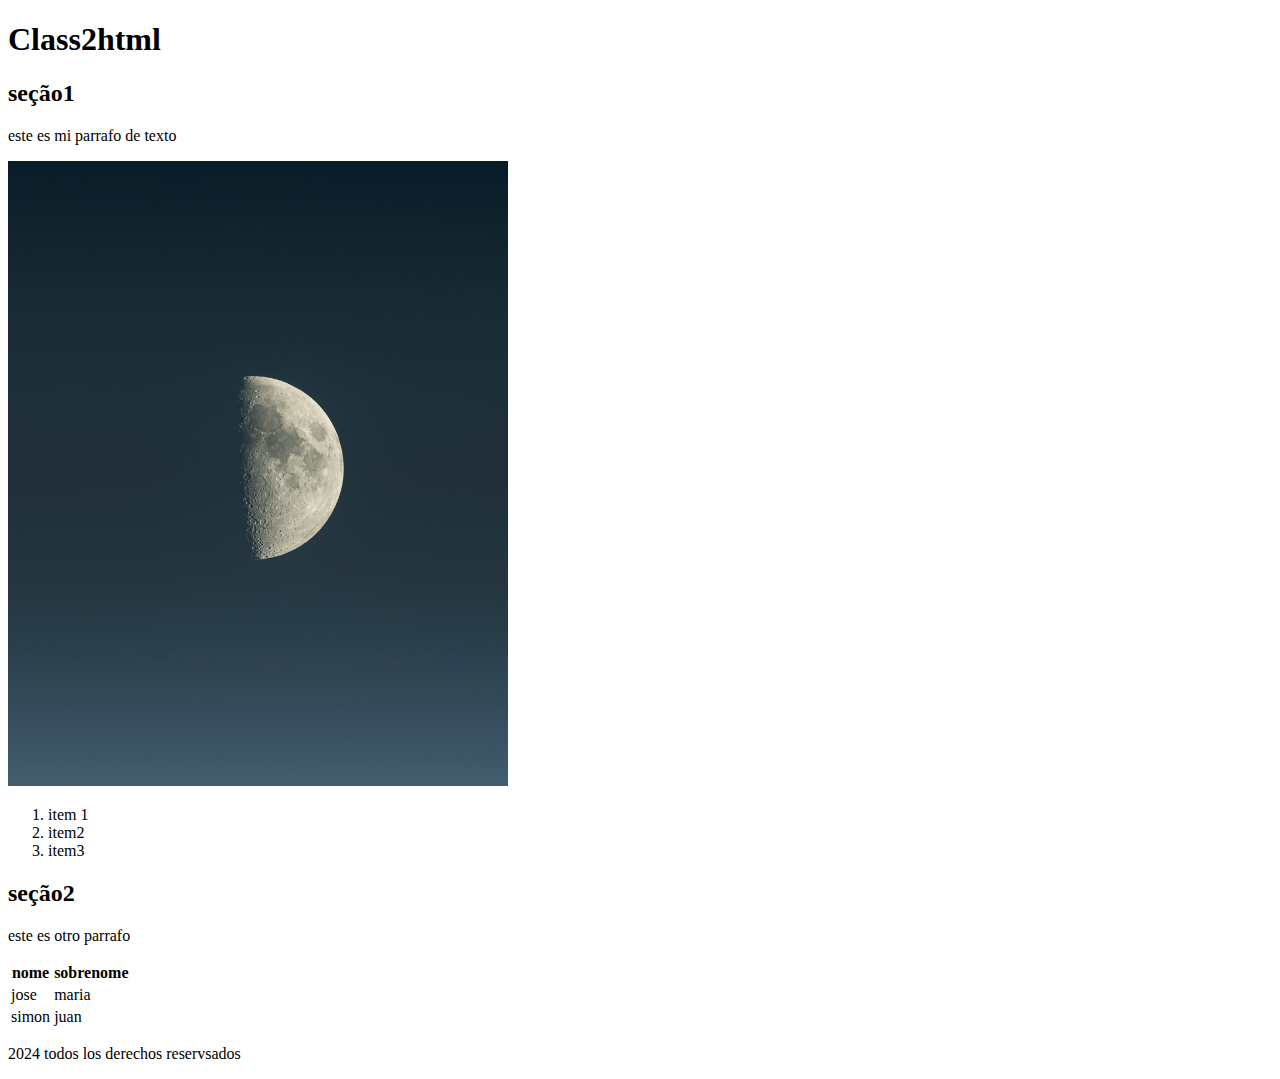
<file: activida2.html>
<!DOCTYPE html>
<html>

<head>
    <title>activida2</title>
</head>

<body>
<header>
    <h1>Class2html</h1>
</header>
<Main>
 <section>
     <h2>seção1</h2>
    <p>este es mi parrafo de texto</p>
    <img src="lua.jpg" width="500px">
    <ol>
        <li>item 1</li>
        <li>item2</li>
        <li>item3</li>
    </ol>
 </section> 
 <section>
   <h2>seção2</h2>  
   <p>este es otro parrafo</p>
   <table>
       <tr>
           <th>nome</th>
           <th>sobrenome</th>
       </tr>
       <tr>
           <td>jose</td>
           <td>maria</td>
       </tr>
       <tr>
           <td>simon</td>
           <td>juan</td>
       </tr>
   </table>
 </section>  
</Main>
<footer>
    <p>2024 todos los derechos reservsados</p>
</footer>
</body>
</html>
</file>
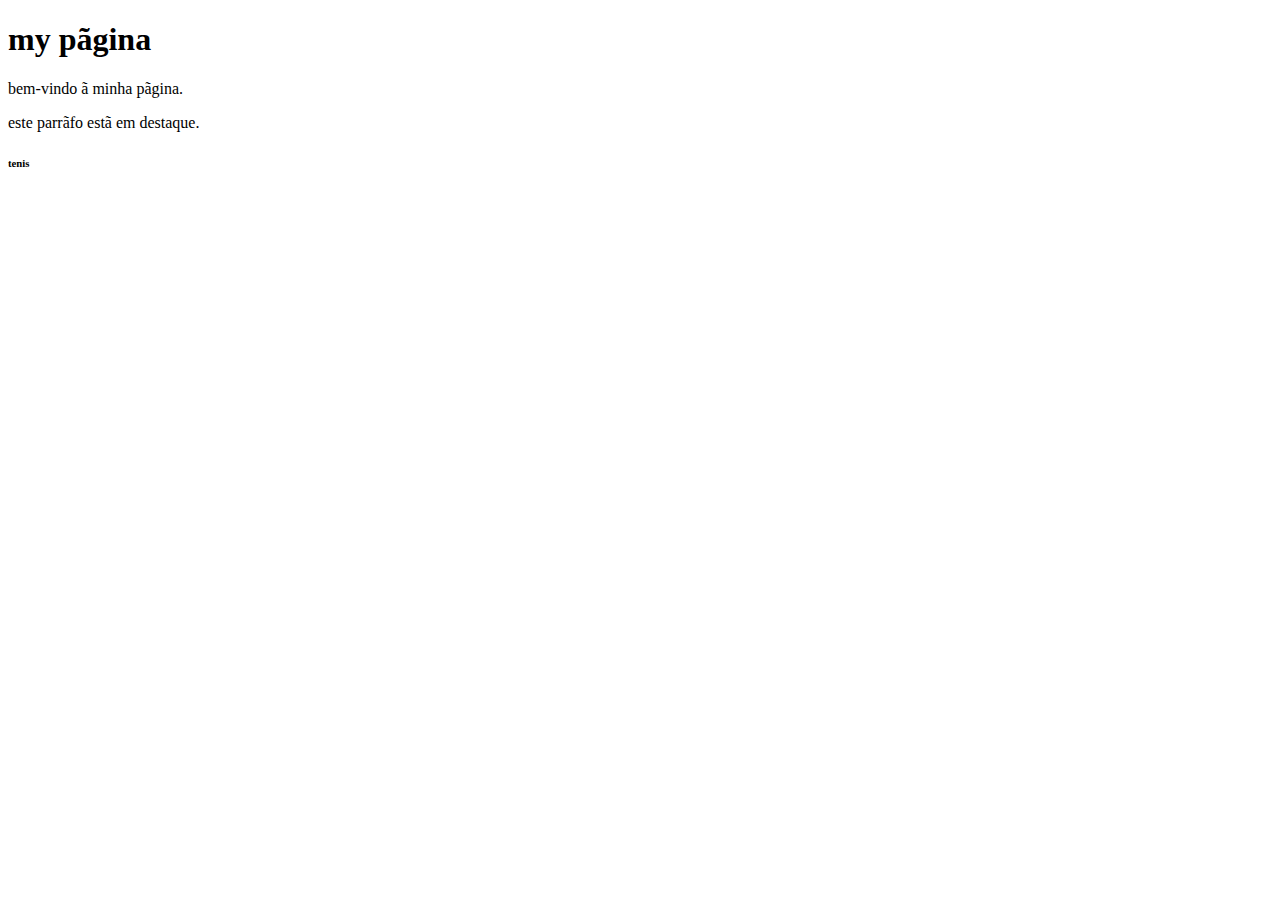
<file: carlos.html>
<!DOCTYPE html>
<html>

<head>

    <title>my pãgina</title>
</head>
<body>
    <h1>my pãgina</h1>
    <p>bem-vindo ã minha pãgina.</p>
    <p class="destaque">este parrãfo estã em destaque.</p>
    <h6>tenis</h6>
    

</body>
</html>
</file>
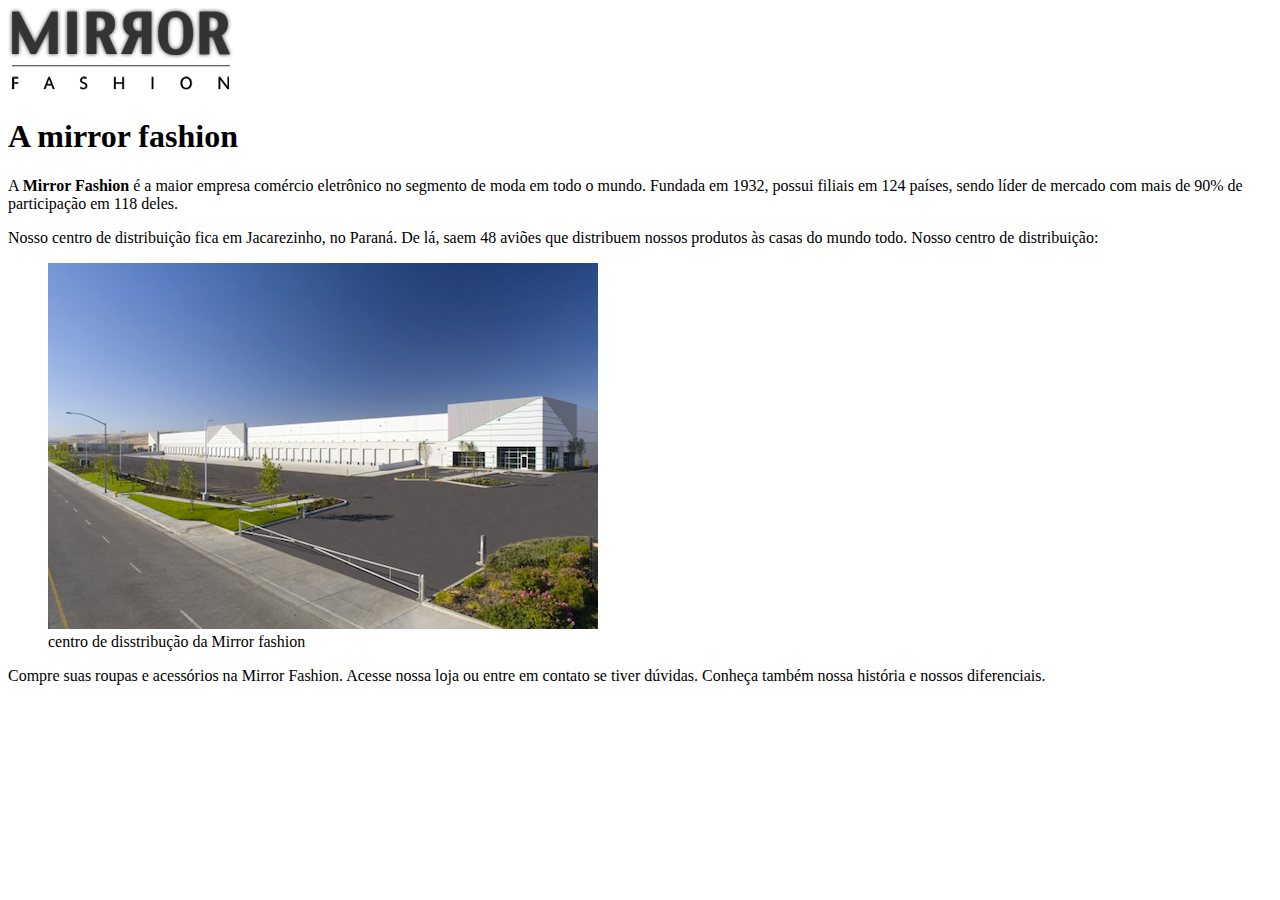
<file: mirror3.html>
<!DOCTYPE html>
<html>
<head>
<meta charset="utf-8">
    <title>sobre amirror fashion</title>
</head>
<body>
    <img src="img/logo.png" alt="Logo da mirror fashion">
    <h1>A mirror fashion</h1>
   <p>A <strong>Mirror Fashion</strong> é a maior empresa comércio eletrônico no segmento de moda em todo o mundo. 
        Fundada em 1932, possui filiais em 124 países, sendo líder de mercado com mais de 90% de 
        participação em 118 deles.</p>
       
        <p>Nosso centro de distribuição fica em Jacarezinho, no Paraná. De lá, saem 48 aviões que 
            distribuem nossos produtos às casas do mundo todo. Nosso centro de distribuição:</p>
    <figure>
    <img src="img/centro-distribuicao.png"    
    alt="foto do centro de distribuição da mirror fashion">
    <figcaption>centro de disstribução da  Mirror fashion</figcaption>
    </figure>
<p>Compre suas roupas e acessórios na Mirror Fashion. Acesse nossa loja ou entre em contato 
    se tiver dúvidas. Conheça também nossa história e nossos diferenciais.</p>

</body>

</html
</file>
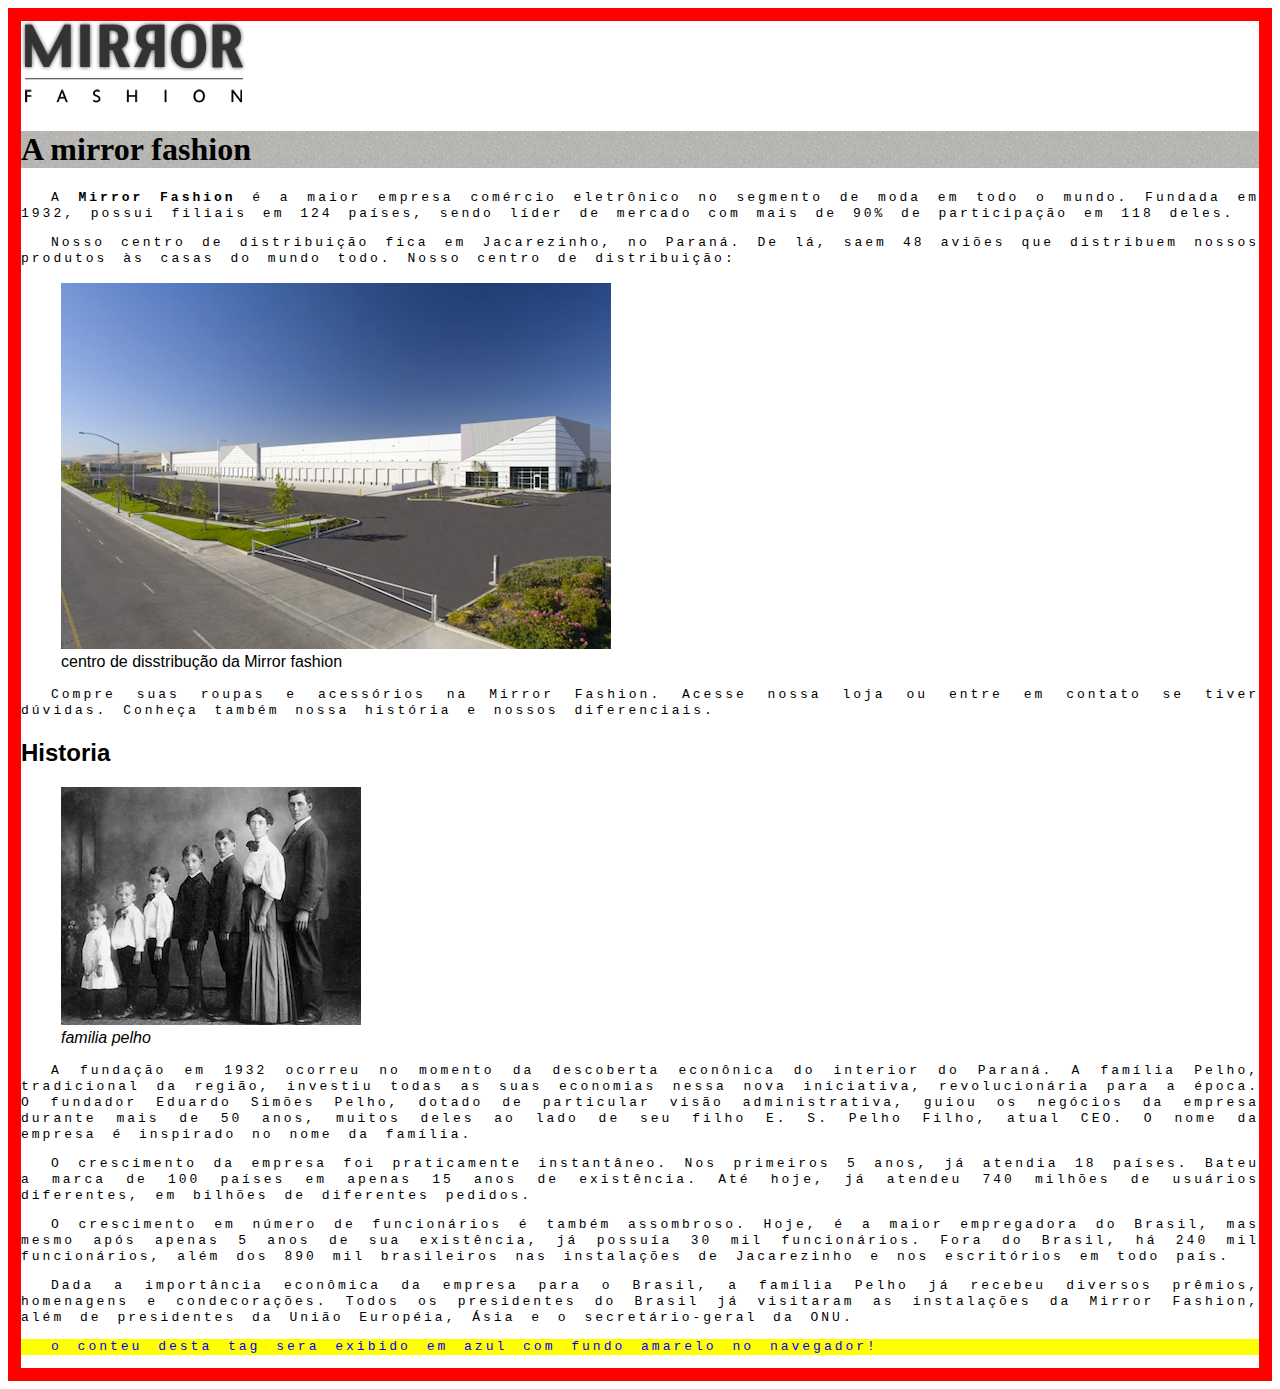
<file: sobre.html>
<!DOCTYPE html>
<html>

<head>
    <meta charset="utf-8">
    <title>sobre a mirror fashion</title>
  <!--   <style>
        p{
            color:blue;
            background-color: red;
        }

    </style> -->
    <link rel="stylesheet" href="estilos.css">
</head>

<body>
    <img src="img/logo.png" alt="logo da mirror fashion">
    <h1>A mirror fashion</h1>
    <p>A <strong>Mirror Fashion</strong> é a maior empresa comércio eletrônico no segmento de moda em todo o mundo.
        Fundada em 1932, possui filiais em 124 países, sendo líder de mercado com mais de 90% de
        participação em 118 deles.</p>

    <p>Nosso centro de distribuição fica em Jacarezinho, no Paraná. De lá, saem 48 aviões que
        distribuem nossos produtos às casas do mundo todo. Nosso centro de distribuição:</p>
    <figure>
        <img src="img/centro-distribuicao.png" alt="foto do centro de distribuição da mirror fashion">
        <figcaption>centro de disstribução da Mirror fashion</figcaption>
    </figure>
    <p>Compre suas roupas e acessórios na Mirror Fashion. Acesse nossa loja ou entre em contato
        se tiver dúvidas. Conheça também nossa história e nossos diferenciais.</p>
    <h2>Historia</h2>
    <figure>
        <img src="img/familia-pelho.jpg" alt="foto da familia-pelho">
        <em><figcaption>familia pelho</figcaption></em>
    </figure>

    <p>A fundação em 1932 ocorreu no momento da descoberta econônica do interior do Paraná. A
        família Pelho, tradicional da região, investiu todas as suas economias nessa nova iniciativa,
        revolucionária para a época. O fundador Eduardo Simões Pelho, dotado de particular visão
        administrativa, guiou os negócios da empresa durante mais de 50 anos, muitos deles ao lado
        de seu filho E. S. Pelho Filho, atual CEO. O nome da empresa é inspirado no nome da família.
    </p>
    <p>O crescimento da empresa foi praticamente instantâneo. Nos primeiros 5 anos, já atendia 18 países.
        Bateu a marca de 100 países em apenas 15 anos de existência. Até hoje, já atendeu 740 milhões
        de usuários diferentes, em bilhões de diferentes pedidos.
    </p>
  
    <p>O crescimento em número de funcionários é também assombroso. Hoje, é a maior empregadora do
        Brasil, mas mesmo após apenas 5 anos de sua existência, já possuía 30 mil funcionários. Fora do
        Brasil, há 240 mil funcionários, além dos 890 mil brasileiros nas instalações de Jacarezinho e
        nos escritórios em todo país.</p>
    
        <p>Dada a importância econômica da empresa para o Brasil, a família Pelho já recebeu diversos prêmios,
        homenagens e condecorações. Todos os presidentes do Brasil já visitaram as instalações da Mirror
        Fashion, além de presidentes da União Européia, Ásia e o secretário-geral da ONU.</p>
        <p style="color: blue; background-color: yellow;">
            o  conteu  desta tag sera exibido em azul com fundo amarelo no navegador!</p>
            
</body>

</html
</file>
<file: estilos.css>
h1{
    font-family: serif;
}
h2{
    font-family: sans-serif;
}
p{
    font-family: monospace;
}
body{
    font-family: "Arial", "Helvetica", sans-serif;
    border-color:red;
    border-style:solid;
    border-width: 13px;
}

p{
    text-align:justify; /*  alinha um texto */
}

p{
    line-height: 16px;
    letter-spacing: 3px;
     word-spacing: 5px;
    text-indent: 30px;
}
h1{
    background-image: url(img/sobre-background.jpg);
}
</file>
